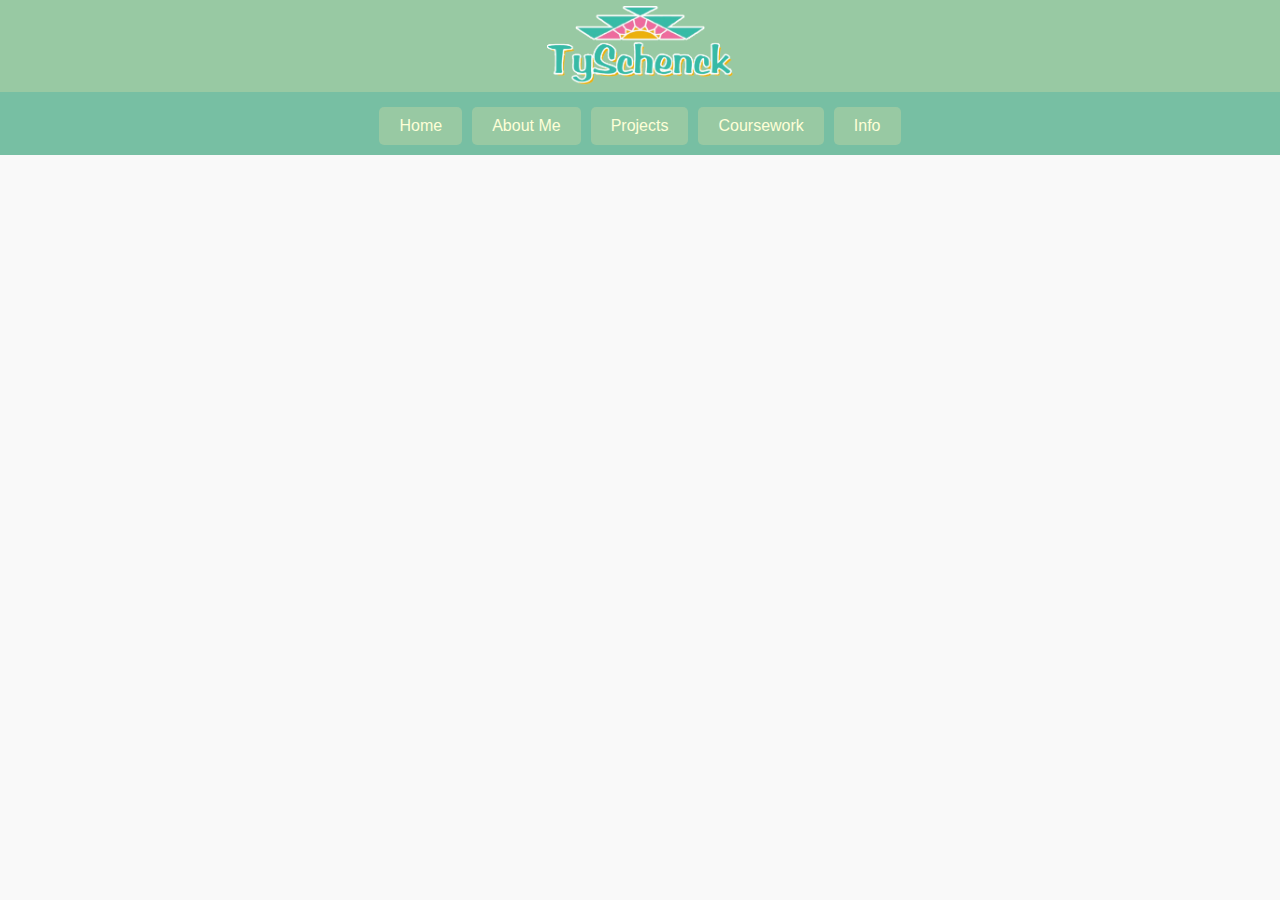
<file: index.html>
<!doctype html><html lang="en"><head><meta charset="utf-8"/><link rel="icon" href="/ELIO.ico"/><meta name="viewport" content="width=device-width,initial-scale=1"/><meta name="theme-color" content="#000000"/><meta name="description" content="Web site created using create-react-app"/><link rel="apple-touch-icon" href="/logo192.png"/><link rel="manifest" href="/manifest.json"/><title>Ty Schenck</title><script type="text/javascript">!function(i){if(i.search){var a={};i.search.slice(1).split("&").forEach((function(i){var l=i.split("=");a[l[0]]=l.slice(1).join("=").replace(/~and~/g,"&")})),void 0!==a.p&&window.history.replaceState(null,null,i.pathname.slice(0,-1)+(a.p||"")+(a.q?"?"+a.q:"")+i.hash)}}(window.location)</script><script defer="defer" src="/static/js/main.583b6d9f.js"></script><link href="/static/css/main.f96ffe40.css" rel="stylesheet"></head><body><noscript>You need to enable JavaScript to run this app.</noscript><div id="root"></div></body></html>
</file>
<file: static/css/main.f96ffe40.css>
body{-webkit-font-smoothing:antialiased;-moz-osx-font-smoothing:grayscale;font-family:-apple-system,BlinkMacSystemFont,Segoe UI,Roboto,Oxygen,Ubuntu,Cantarell,Fira Sans,Droid Sans,Helvetica Neue,sans-serif}code{font-family:source-code-pro,Menlo,Monaco,Consolas,Courier New,monospace}:root{--color-background:#feffd8;--color-secondary-background:#dde7c7;--color-card:#bfd8bd;--color-primary:#98c9a3;--color-secondary:#77bfa3;--color-text:#333;--color-text-muted:#555}body{background-color:#feffd8;background-color:var(--color-background)}.home-page,body{color:var(--color-text)}.home-page{font-family:Arial,sans-serif;padding:20px}.hero{background-image:url(/static/media/sunmoon.ddfe952afe80c5e2e463.png);background-position:50%;background-size:cover;box-shadow:inset 0 0 200px #00000080;color:#fff;padding:100px 20px;text-align:center}.hero-title{font-size:3.5rem;font-weight:700;margin-bottom:20px;text-shadow:2px 2px 10px #000000b3}.hero-subtitle{font-size:1.5rem;margin-bottom:30px}.cta-button{background-color:var(--color-secondary);border:none;border-radius:5px;color:#fff;display:inline-block;font-size:1.2rem;padding:15px 30px;text-decoration:none;transition:background-color .3s ease}.cta-button:hover{background-color:var(--color-primary)}.highlights{background-color:var(--color-background-alt);padding:50px 20px;text-align:center}.highlights h2{color:var(--color-primary);font-size:2rem;margin-bottom:30px}.highlights-grid{display:flex;flex-wrap:wrap;gap:20px;justify-content:center}.highlight-card{background-color:var(--color-background);border-radius:10px;box-shadow:0 4px 15px #0003;color:var(--color-text);padding:20px;text-align:center;text-decoration:none;transition:transform .3s ease,box-shadow .3s ease;width:250px}.highlight-card:hover{box-shadow:0 8px 20px #0000004d;transform:scale(1.05)}.highlight-card h3{color:var(--color-primary);font-size:1.5rem;margin-bottom:10px}.highlight-card p{font-size:1rem}.home-footer{color:var(--color-text-muted);font-size:.9rem;margin-top:50px;text-align:center}.about-me{align-items:flex-start;background-color:#fff;display:flex;flex-direction:row;justify-content:center;line-height:1.6;margin-bottom:100px;padding:20px}.portrait-wrapper{flex:1 1;padding-right:20px}.portrait,.portrait-wrapper{align-items:center;display:flex;justify-content:center}.portrait{border:5px solid var(--color-secondary);border-radius:50%;height:250px;overflow:hidden;width:250px}.portrait img{height:100%;object-fit:cover;width:100%}.highlighted-name{color:#007bff;font-size:1.2em;font-weight:700;text-shadow:1px 1px 2px #0003}.info{display:flex;flex:2 1;flex-direction:column}.bio h1{color:var(--color-primary);font-size:2.5rem}.bio p{color:var(--color-text-muted);font-size:1.2rem}.quick-facts h2{color:var(--color-primary);font-size:1.5rem}.quick-facts ul{list-style-type:none;padding:0}.quick-facts li{font-size:1.1rem;margin-bottom:8px}.quick-facts li:before{color:var(--color-secondary);content:"✔️";margin-right:10px}.gallery{grid-gap:50px;display:grid;gap:50px;grid-template-columns:repeat(auto-fit,minmax(300px,1fr));justify-content:center;padding:30px 30px 80px}.project-card{color:var(--color-text);text-align:center;transition:transform .3s ease}.project-card:hover{transform:scale(1.1)}.project-title{font-size:1.5rem;letter-spacing:.5px;margin-bottom:15px;text-align:center;text-shadow:1px 1px 2px #0000004d;transition:color .3s ease}.project-title:hover{color:var(--color-secondary)}.projects-page h1{background-color:var(--color-background);border:4px solid var(--color-secondary);border-radius:12px;box-shadow:0 4px 15px #0000001a;color:var(--color-primary);display:inline-block;font-size:3rem;font-weight:700;left:60px;margin-bottom:10px;padding:15px 40px;position:relative;text-align:center;text-shadow:3px 3px 5px #0003;transition:transform .3s ease,box-shadow .3s ease}.image-container{border:4px solid var(--color-secondary);border-radius:8px;height:0;overflow:hidden;padding-top:56.25%;position:relative;transition:box-shadow .3s ease,border-color .3s ease;width:100%}.image-container:hover{border-color:var(--color-primary);box-shadow:0 4px 15px #0003}.static-thumbnail{display:block}.animated-thumbnail,.static-thumbnail{border-radius:8px;height:100%;left:0;object-fit:cover;position:absolute;top:0;width:100%}.animated-thumbnail,.image-container:hover .static-thumbnail{display:none}.image-container:hover .animated-thumbnail{display:block}.hover-text{background-color:#ff581c99;border-radius:5px;bottom:10px;color:#fff;display:none;font-size:.9rem;padding:5px 10px;position:absolute;right:10px}.image-container:hover .hover-text{display:block}.project-card a{color:inherit;text-decoration:none}.project-card a:focus-visible{outline:2px solid var(--color-primary);outline-offset:4px}.project-detail{color:var(--color-text);display:flex;flex-wrap:wrap;font-family:Arial,sans-serif;gap:20px;padding:20px}.project-media{align-items:center;display:flex;flex:1 1 50%;justify-content:center}.project-gif{border-radius:8px;box-shadow:0 4px 15px #0000004d;max-width:100%}.project-info{display:flex;flex:1 1 50%;flex-direction:column;gap:15px;justify-content:center}.project-title{color:var(--color-primary);font-size:2.5rem;font-weight:700;text-shadow:2px 2px 5px #0000001a}.project-tools{color:var(--color-accent);font-size:1.1rem;margin-bottom:-20px;padding:0 60px;text-shadow:1px 1px 2px #0000001a}.project-description{color:var(--color-text);font-size:1.2rem;line-height:1.6;padding:0 60px}.back-button{align-self:flex-start;background-color:var(--color-secondary);border:none;border-radius:5px;color:#fff;cursor:pointer;font-size:1rem;padding:10px 20px;transition:background-color .3s ease}.back-button:hover{background-color:var(--color-primary)}body{background-color:#f9f9f9;color:#333;font-family:Arial,sans-serif;margin:0}.banner{background-color:var(--color-primary);border-bottom:5px solid var(--color-secondary);color:var(--color-background);padding:6px 0;text-align:center}.title-container{align-items:center;display:flex;justify-content:center}.logo{height:80px;width:auto}.navigation{background-color:var(--color-secondary);display:flex;justify-content:center;padding:10px 0}.navigation button{background-color:var(--color-primary);border:none;border-radius:5px;color:var(--color-background);cursor:pointer;font-size:1rem;margin:0 5px;padding:10px 20px;transition:background-color .3s ease}.navigation button:hover{background-color:var(--color-text-muted)}main{background-color:var(--color-secondary-background);padding:40px 20px;text-align:center}main h2{color:var(--color-primary);font-size:2rem}main p{color:var(--color-text-muted);font-size:1.2rem}
/*# sourceMappingURL=main.f96ffe40.css.map*/
</file>
